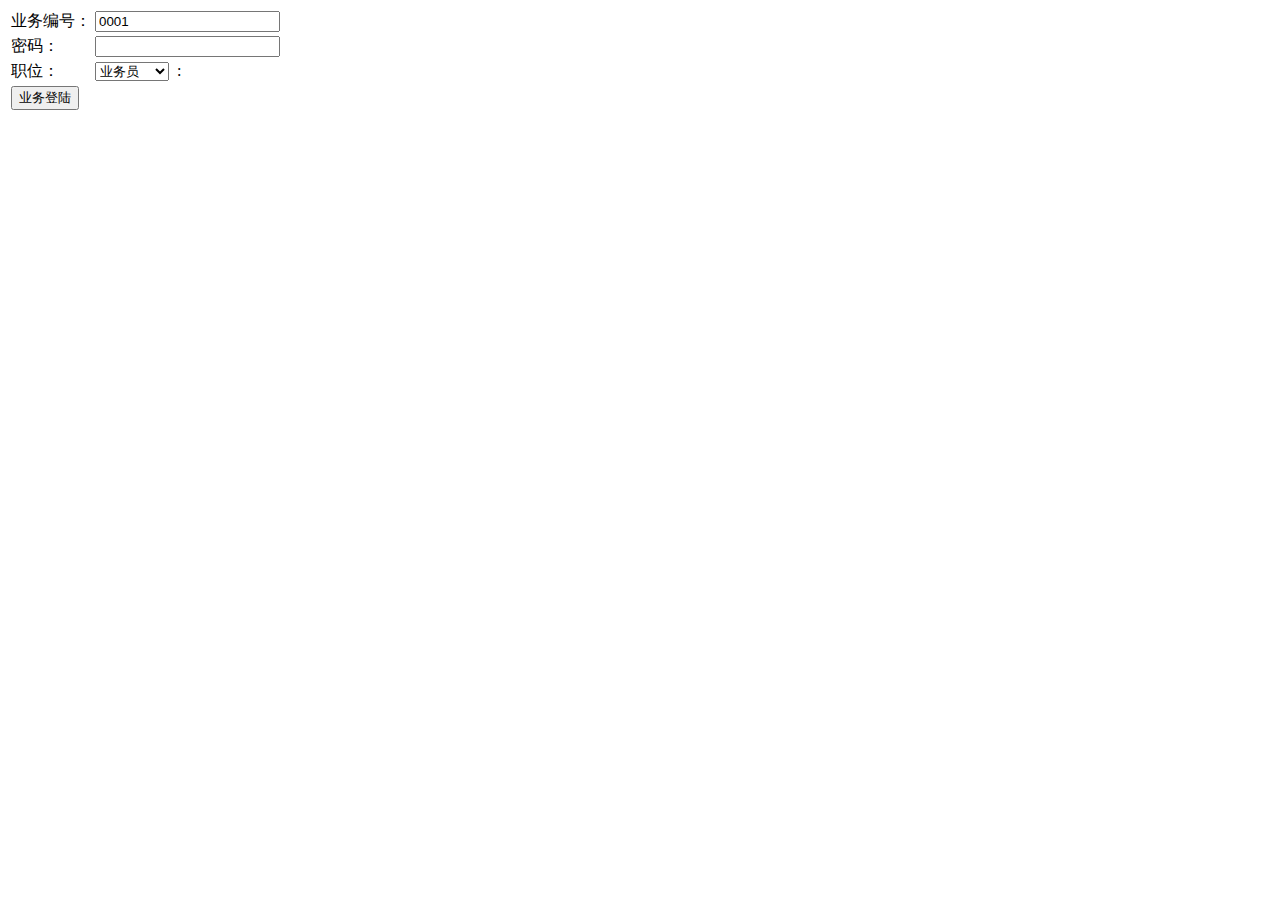
<file: index.html>
<!DOCTYPE html>
<html lang="en">
<head>
	<meta charset="UTF-8">
	<title>业务员登陆</title>
</head>
<body>
	<div id="container">
		<form action="index.php" method="post">
			<table>
				<tr>
					<td>业务编号：</td>
					<td><input type="text" name="id" value="0001"></td>
				</tr>
				<tr>
					<td>密码：</td>
					<td><input type="password" name="password"></td>
				</tr>
				<tr>
					<td>职位：</td>
					<td>
						<select name="job" id="myjob">
						<option value="业务员">业务员</option>
						<option value="分区经理">分区经理</option>
						<option value="总经理">总经理</option>
						</select>
						&nbsp:
					</td>
				</tr>
				<tr>
					<td colspan="2"><input type="submit" value="业务登陆"></td>
				</tr>
			</table>
		</form>
	</div>
</body>
</html>
</file>
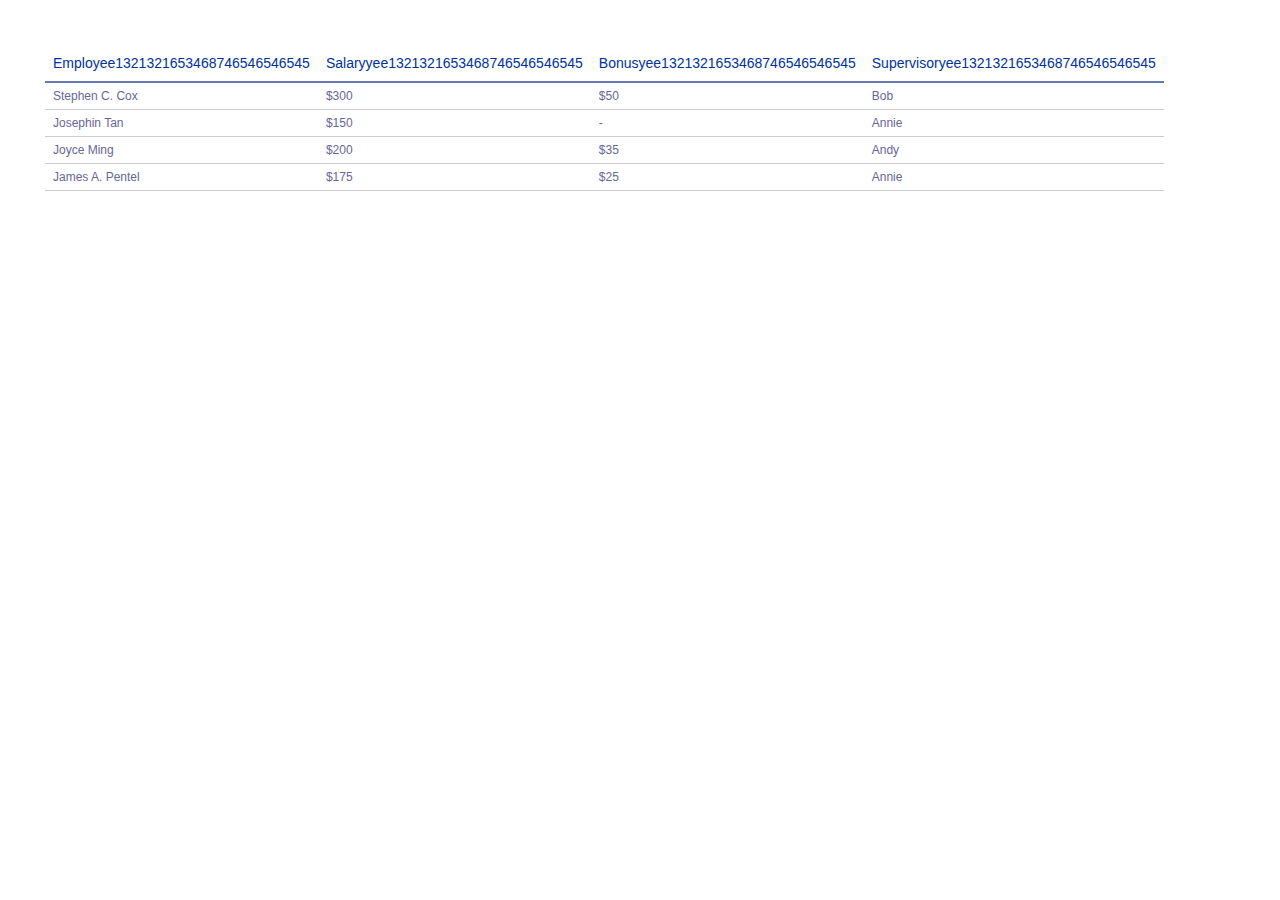
<file: mytable.html>
<!DOCTYPE html>
<html lang="en">
<head>
	<meta charset="UTF-8">
	<title>Document</title>
	<link rel="stylesheet" href="./mycss/reset.css">
	<link rel="stylesheet" href="./mytable.css">
</head>
<body>
	<table summary="Employee Pay Sheet" id="hor-minimalist-b">
    <thead>
    	<tr>
        	<th scope="col">Employee1321321653468746546546545</th>
            <th scope="col">Salaryyee1321321653468746546546545</th>
            <th scope="col">Bonusyee1321321653468746546546545</th>
            <th scope="col">Supervisoryee1321321653468746546546545</th>
        </tr>
    </thead>
    <tbody>
    	<tr>
        	<td>Stephen C. Cox</td>
            <td>$300</td>
            <td>$50</td>
            <td>Bob</td>
        </tr>
        <tr>
        	<td>Josephin Tan</td>
            <td>$150</td>
            <td>-</td>
            <td>Annie</td>
        </tr>
        <tr>
        	<td>Joyce Ming</td>
            <td>$200</td>
            <td>$35</td>
            <td>Andy</td>
        </tr>
        <tr>
        	<td>James A. Pentel</td>
            <td>$175</td>
            <td>$25</td>
            <td>Annie</td>
        </tr>
    </tbody>
</table>
</body>
</html>
</file>
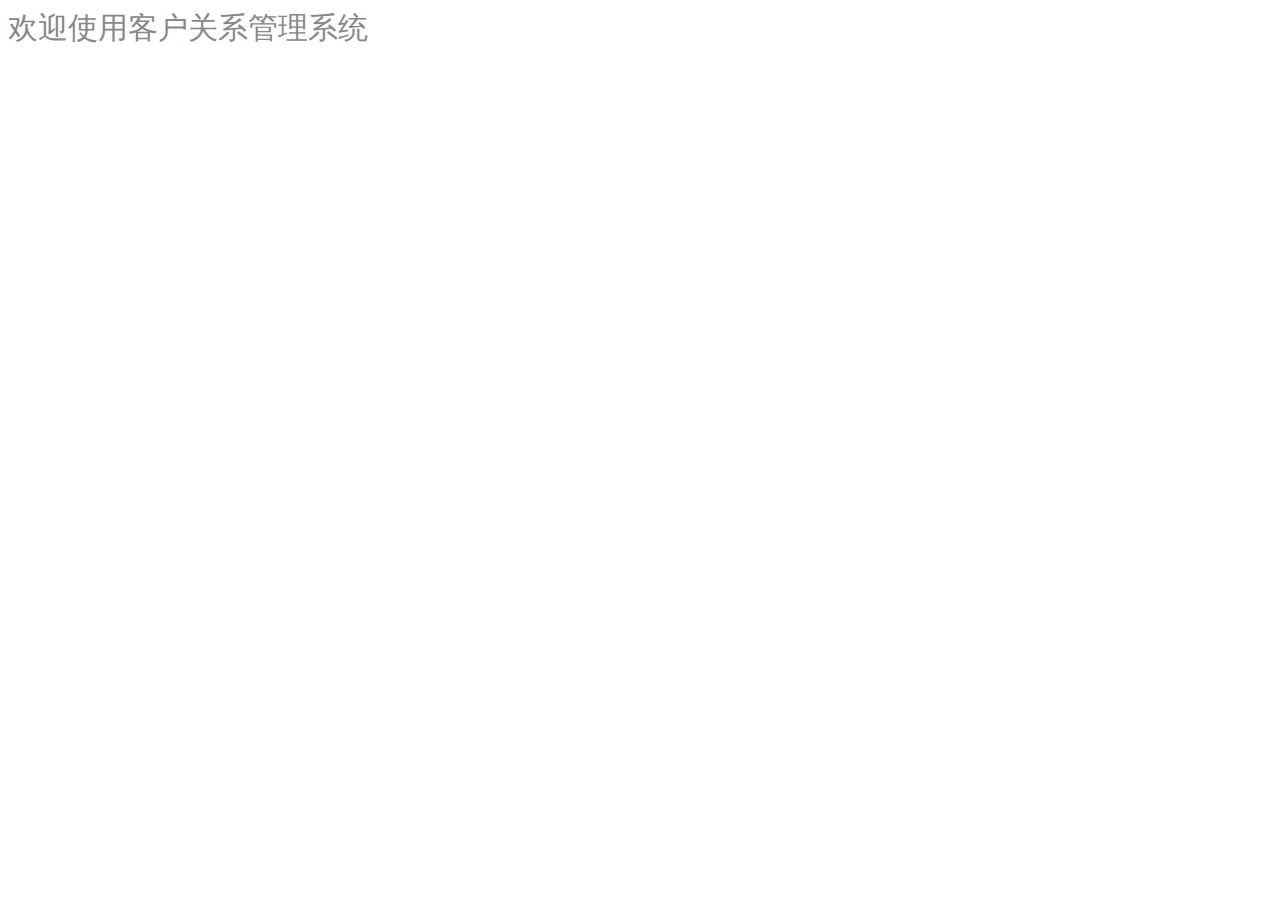
<file: welcome.html>
<!DOCTYPE html>
<html lang="en">
<head>
	<meta charset="UTF-8">
	<title>欢迎界面</title>
	<style>
		div{
			color: #888;
			font-size: 30px;
		}
	</style>
</head>
<body>
	<div>欢迎使用客户关系管理系统</div>
</body>
</html>
</file>
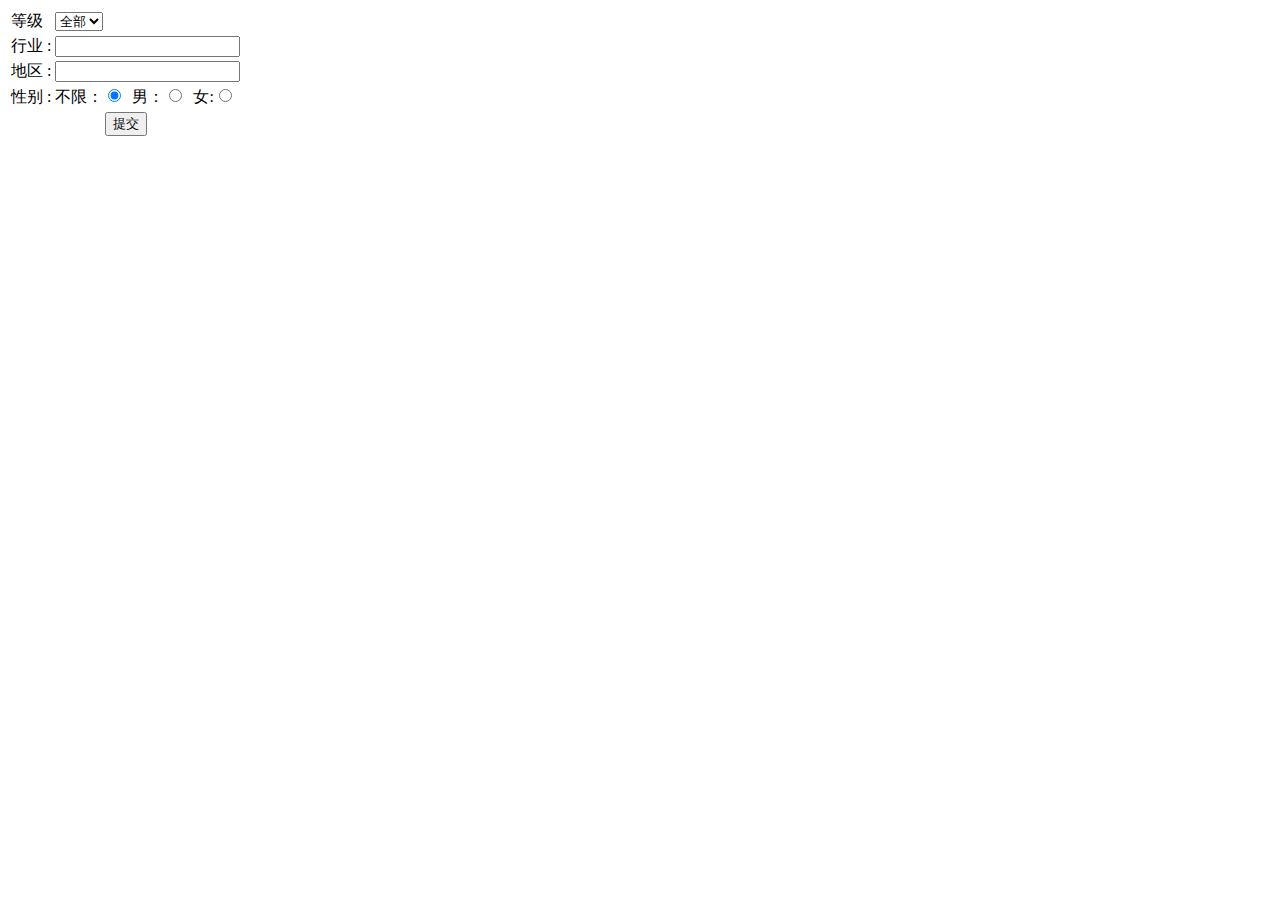
<file: classify/classify.html>
<!DOCTYPE html>
<html lang="en">
<head>
	<meta charset="UTF-8">
	<title>智能化分类</title>
</head>
<body>
	<div id="container">
		<form action="find_classify.php" method="get">
			<table>
				<tr>
					<td>等级</td>
					<td><select name="grade_level" id="customer_grade_level">
					<option value="">全部</option>
					<option value="1">一级</option>
					<option value="2">二级</option>
					<option value="3">三级</option>
					<option value="4">四级</option>
					</select></td>
				</tr>
				<tr>
					<td>行业 :</td>
					<td><input type="test" name="industry" /></td>
				</tr>
					<tr>
					<td>地区 :</td>
					<td><input type="test" name="area"  /></td>
					</tr>
					<tr>
					<td>性别 :</td>
					<td>不限：<input type="radio" name="sex" value="" checked="checked"> &nbsp;男：<input type="radio" name="sex" value="男" > &nbsp;女:<input type="radio" name="sex" value="女"></td>
				</tr>
				<tr>
					<td colspan="2" style=" text-align:center;">
						<input type="submit" value="提交">
						</td>
				</tr>
			</table>
		</form>
	</div>
</body>
</html>
</file>
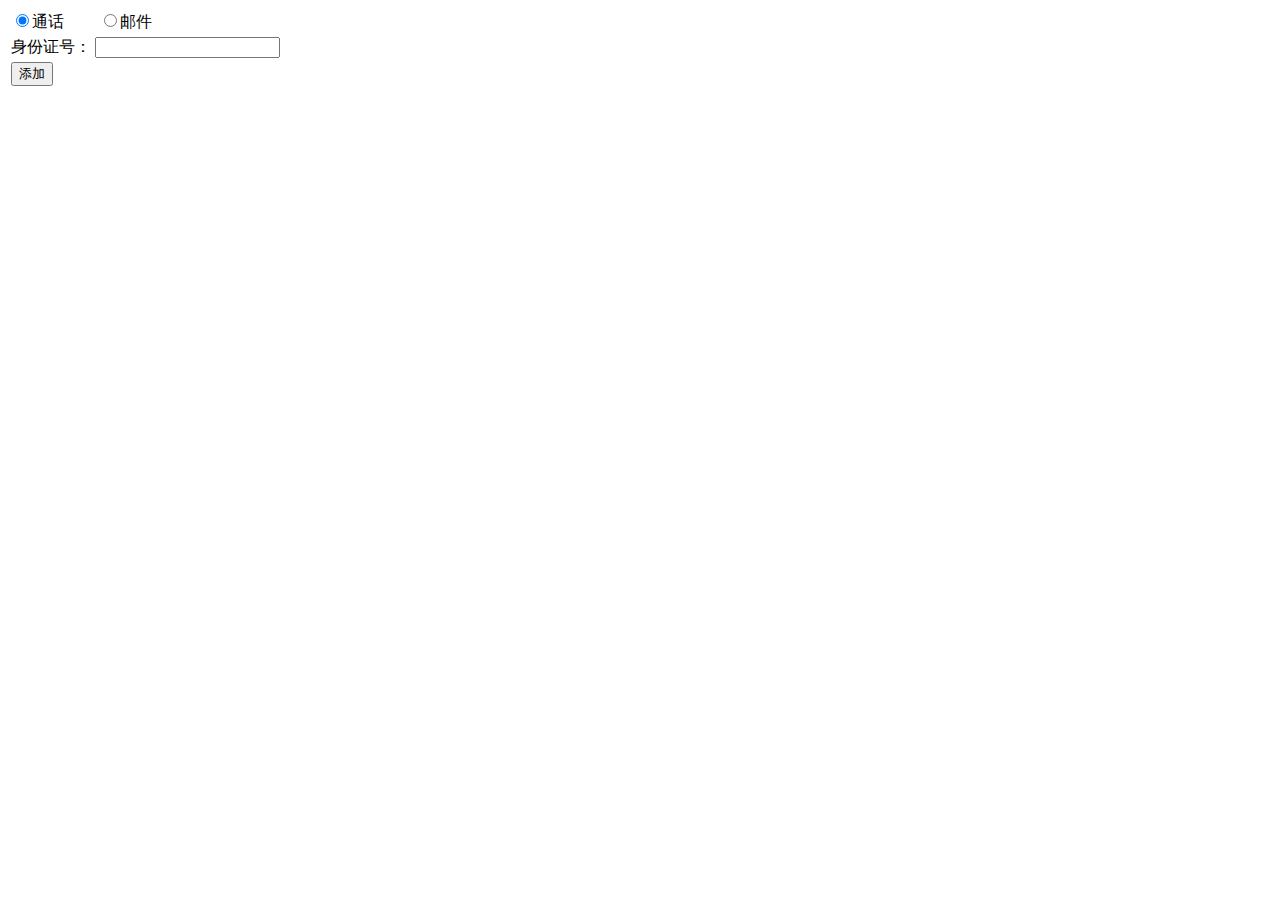
<file: communication/add_communication.html>
<!DOCTYPE html>
<html lang="en">
<head>
	<meta charset="UTF-8">
	<title>添加通讯信息</title>
</head>
<body>
	<div id="container">
		<form action="add_handle.php"  method="post" >
		<table>
			<tr>
				<td><input type="radio" name="choice" value="phone" checked="checked">通话&nbsp</td>
				<td>&nbsp<input type="radio" name="choice" value="mail">邮件</td>
			</tr>
			<tr>
				<td>身份证号：</td>
				<td><input type="text" name="id"></td>
			</tr>
			<tr>
				<td  colspan="2"><input type="submit" value="添加"></td>
			</tr>
		</table>
		</form>
	</div>
	
</body>
</html>
</file>
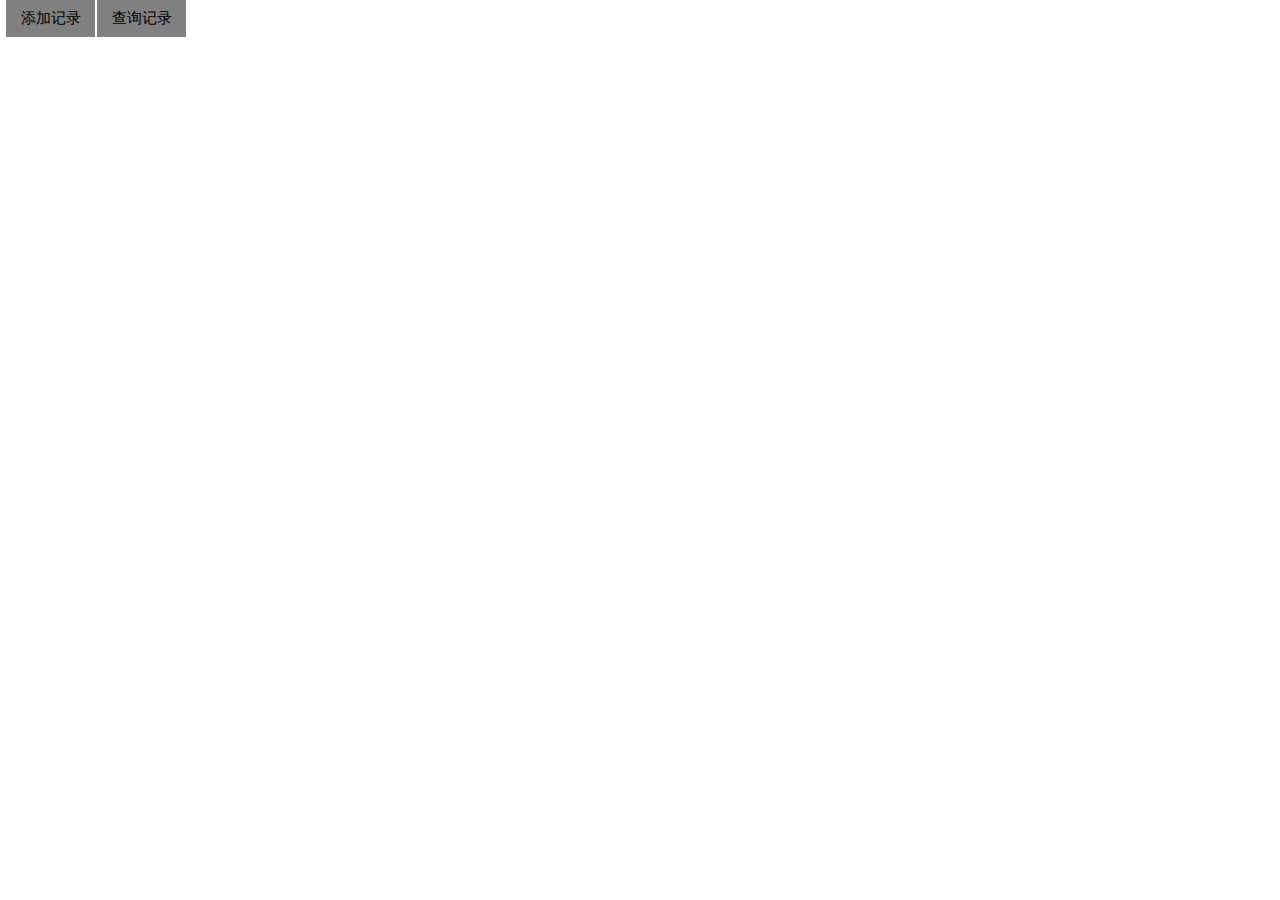
<file: communication/communication.html>
<!DOCTYPE html>
<html lang="en">
<head>
	<meta charset="UTF-8">
	<title>基本信息管理</title>
	<link rel="stylesheet" href="../mycss/reset.css">
	<link rel="stylesheet" href="./communication.css">
</head>
<body>
	<div id="container">
		<div id="catalog">
			<ul id="choice">
				<li><a href="add_communication.html">添加记录</a></li>
				<li><a href="find_communication.html">查询记录</a></li>
			</ul>
		</div>
	</div>
</body>
</html>
</file>
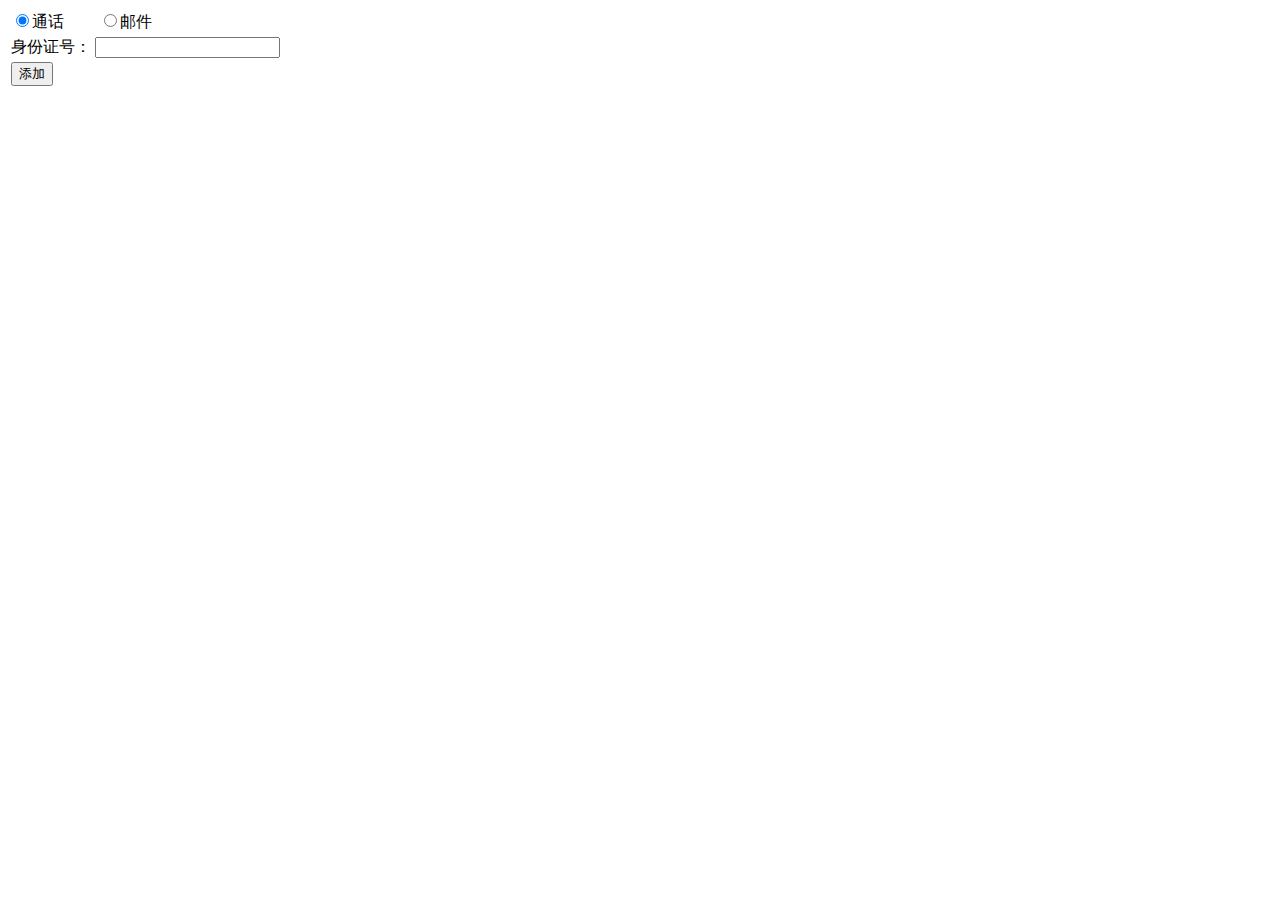
<file: communication/find_communication.html>
<!DOCTYPE html>
<html lang="en">
<head>
	<meta charset="UTF-8">
	<title>查询通讯信息</title>
</head>
<body>
	<div id="container">
		<form action="find_data.php"  method="post" >
		<table>
			<tr>
				<td><input type="radio" name="choice" value="phone" checked="checked">通话&nbsp</td>
				<td>&nbsp<input type="radio" name="choice" value="mail">邮件</td>
			</tr>
			<tr>
				<td>身份证号：</td>
				<td><input type="text" name="id"></td>
			</tr>
			<tr>
				<td  colspan="2"><input type="submit" value="添加"></td>
			</tr>
		</table>
		</form>
	</div>
	
</body>
</html>
</file>
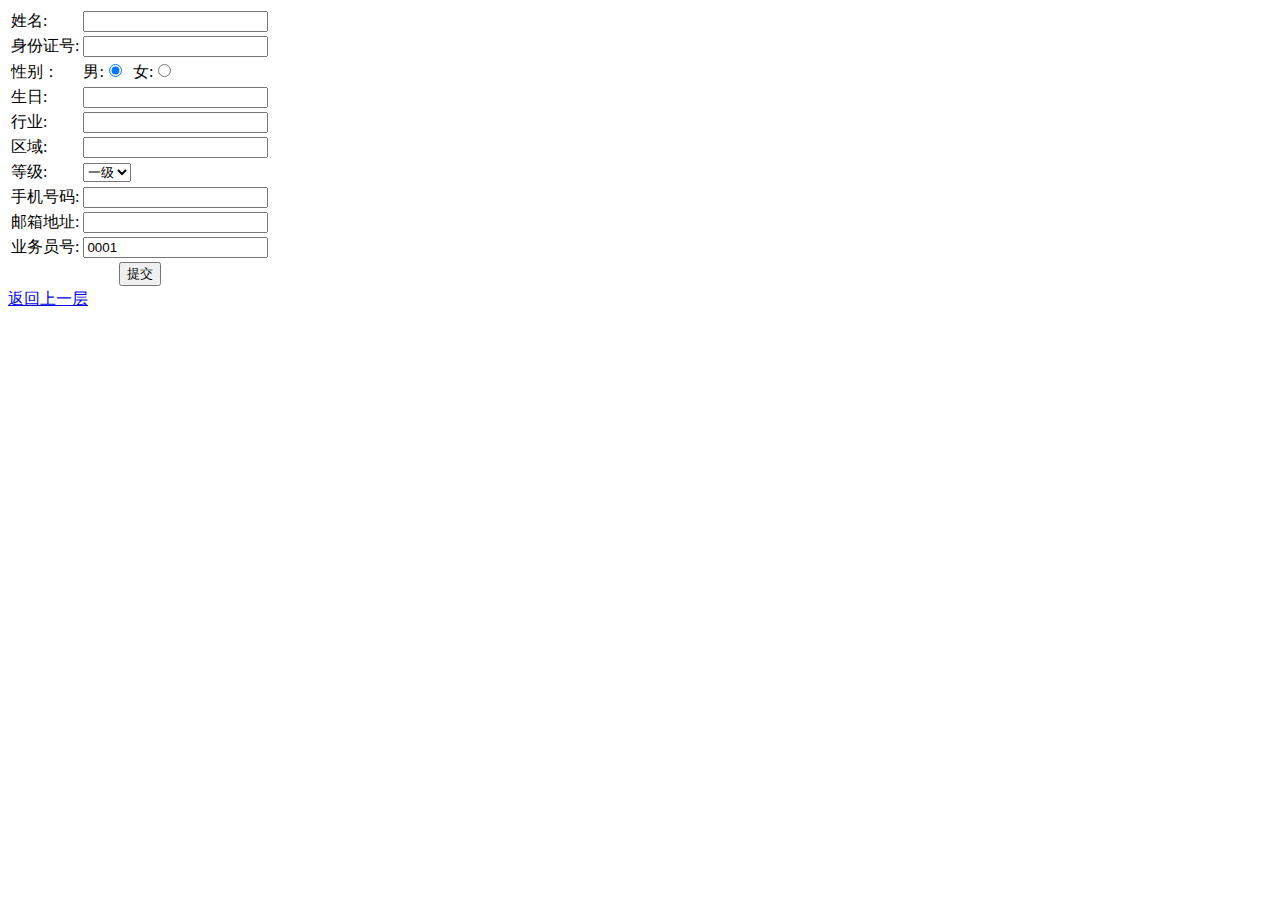
<file: information/add_information.html>
<!DOCTYPE html>
<html lang="en">
<head>
	<meta charset="UTF-8">
	<title>客户登记</title>
</head>
<body>
	<form action="add_handle.php" method="post">
		<table>
			<tr>
				<td>姓名:</td>
				<td><input type="test" name="username" /></td>
			</tr>
			<tr>
				<td>身份证号:</td>
				<td><input type="test" name="id" /></td>
			</tr>
			<tr>
				<td>性别：</td>
				<td>男:<input type="radio" name="sex" value="男" checked="checked"> &nbsp;女:<input type="radio" name="sex" value="女"></td>
			</tr>
			<tr>
				<td>生日:</td>
				<td><input type="test" name="birthday" /></td>
			</tr>
			<tr>
				<td>行业:</td>
				<td><input type="test" name="industry" /></td>
			</tr>
			<tr>
				<td>区域:</td>
				<td><input type="test" name="area" /></td>
			</tr>
			<tr>
				<td>等级:</td>
				<td>		<select name="grade_level" id="customer_grade_level">
				<option value="1">一级</option>
				<option value="2">二级</option>
				<option value="3">三级</option>
				<option value="4">四级</option>
			</select></td>
			</tr>
			<tr>
				<td>手机号码:</td>
				<td><input type="test" name="phone_number" /></td>
			</tr>
			<tr>
				<td>邮箱地址:</td>
				<td><input type="test" name="mail_address" /></td>
			</tr>
			<tr>
				<td>业务员号:</td>
				<td><input type="test" name="counterman_number" value="0001"/></td>
			</tr>
			<tr>
				<td colspan="2" style=" text-align:center;">
					<input type="submit" value="提交">
				</td>
			</tr>
		</table>
	</form>
	<div><a href="information.html" >返回上一层</a></div>
</body>
</html>
</file>
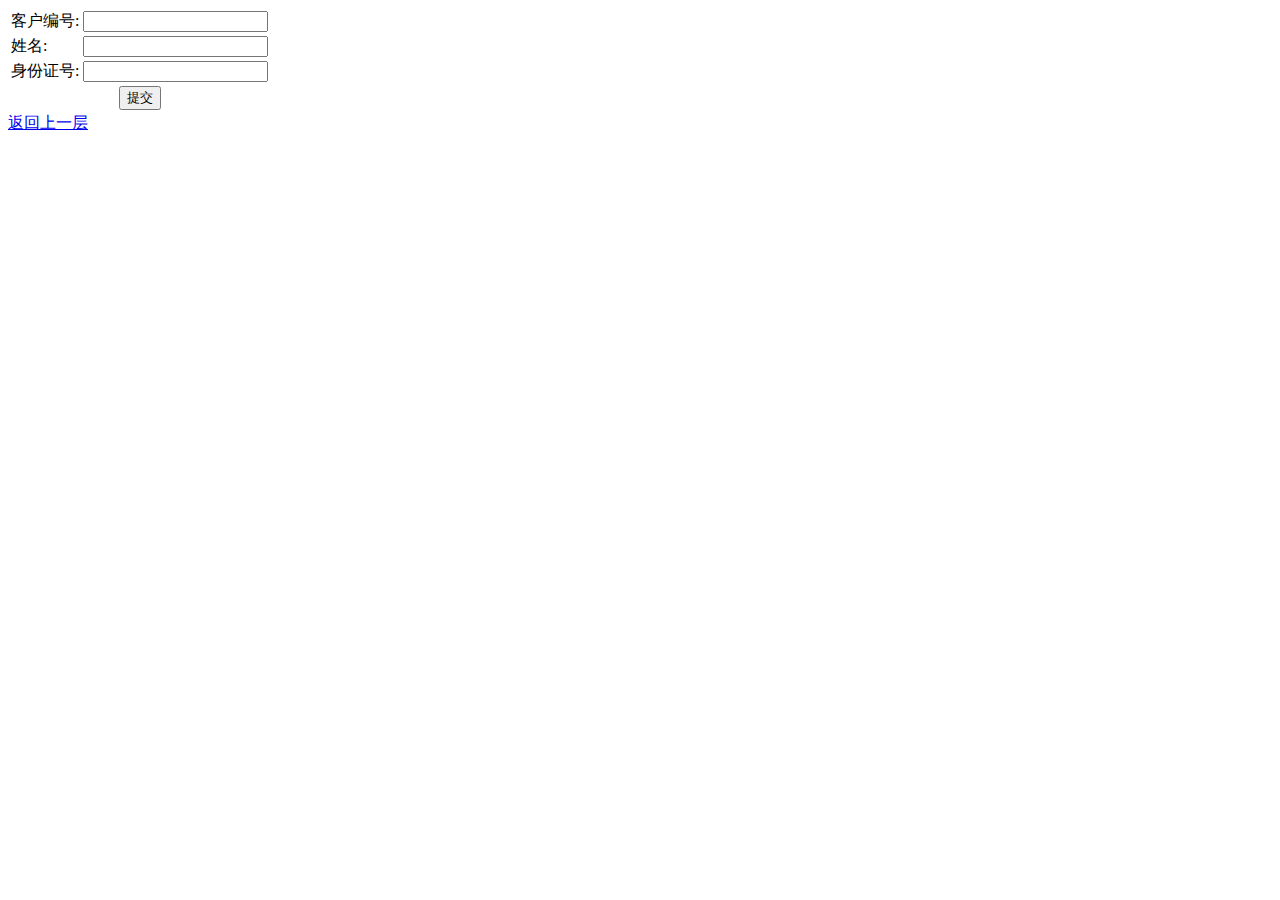
<file: information/find_information.html>
<!DOCTYPE html>
<html lang="en">
<head>
	<meta charset="UTF-8">
	<title>查询信息</title>
</head>
<body>
	<form action="find_handle.php" method="get">
		<table>
			<tr>
				<td>客户编号:</td>
				<td><input type="test" name="customer_number" /></td>
			</tr>
			<tr>
				<td>姓名:</td>
				<td><input type="test" name="username" /></td>
			</tr>
			<tr>
				<td>身份证号:</td>
				<td><input type="test" name="id" /></td>
			</tr>
			<tr>
				<td colspan="2" style=" text-align:center;">
					<input type="submit" value="提交">
				</td>
			</tr>
		</table>
	</form>
	<div><a href="information.html" >返回上一层</a></div>
</body>
</html>
</file>
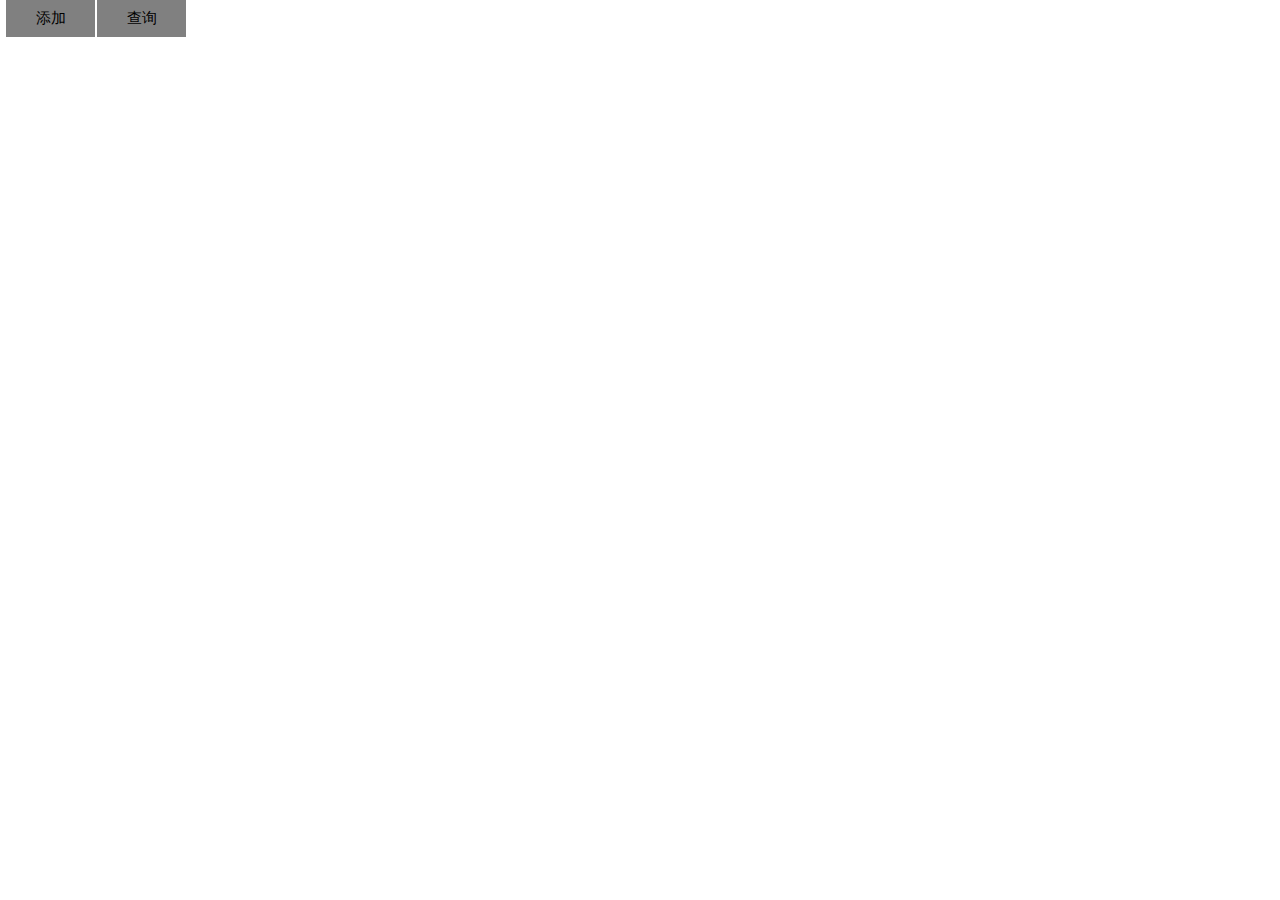
<file: information/information.html>
<!DOCTYPE html>
<html lang="en">
<head>
	<meta charset="UTF-8">
	<title>基本信息管理</title>
	<link rel="stylesheet" href="../mycss/reset.css">
	<link rel="stylesheet" href="./information.css">
</head>
<body>
	<div id="container">
		<div id="catalog">
			<ul id="choice">
				<li><a href="add_information.html">添加</a></li>
				<li><a href="find_information.html">查询</a></li>
			</ul>
		</div>
	</div>
</body>
</html>
</file>
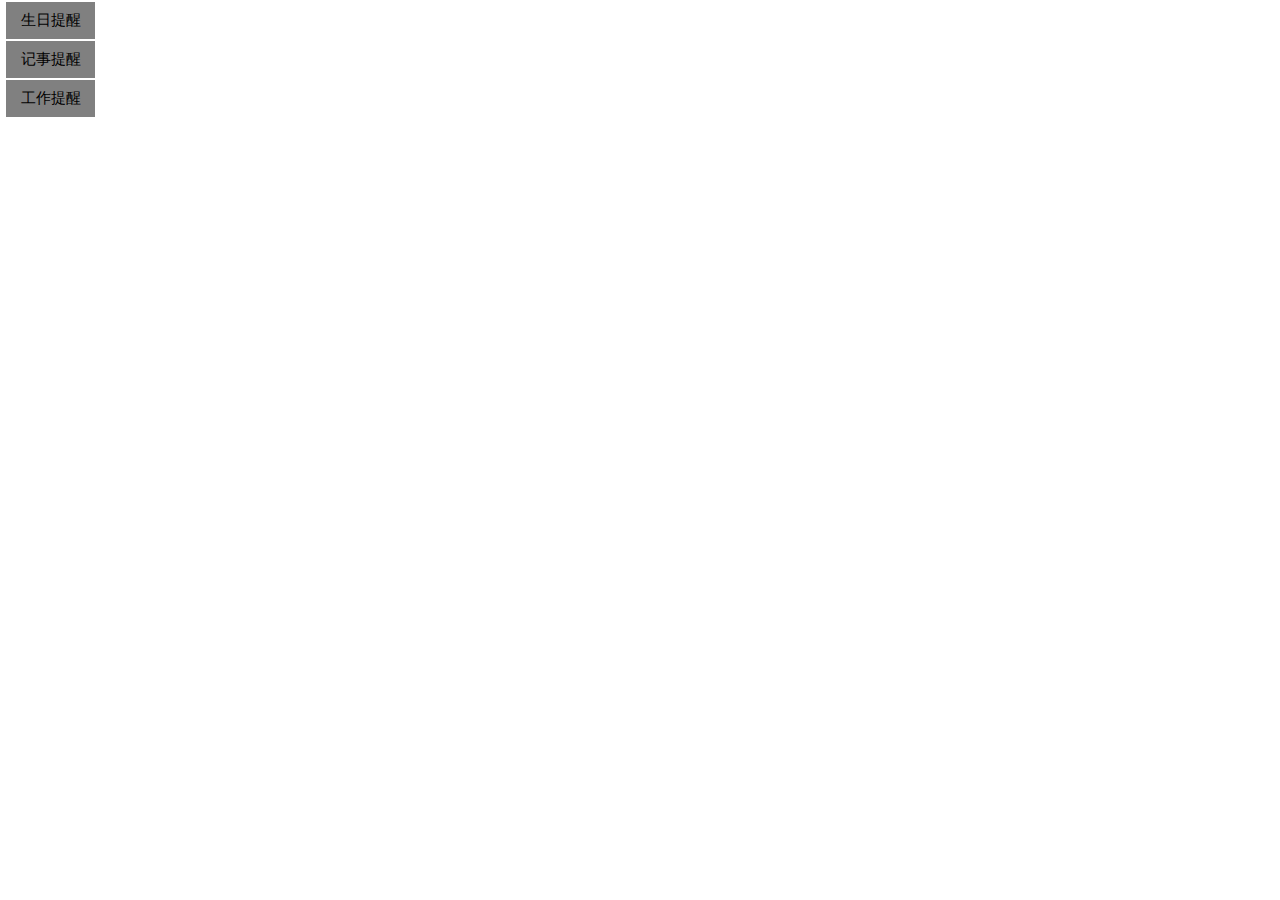
<file: remind/remind.html>
<!DOCTYPE html>
<html lang="en">
<head>
	<meta charset="UTF-8">
	<title>相关提醒</title>
	<link rel="stylesheet" href="../mycss/reset.css">
	<link rel="stylesheet" href="./remind.css">
</head>
<body>
	<div id="container">
		<div id="catalog">
			<ul id="choice">
				<li><a href="birthday_remind.php">生日提醒</a></li>
				<li><a href="notepad_remind.php">记事提醒</a></li>
				<li><a href="work_plan_remind.php">工作提醒</a></li>
			</ul>
		</div>
	</div>
</body>
</html>
</file>
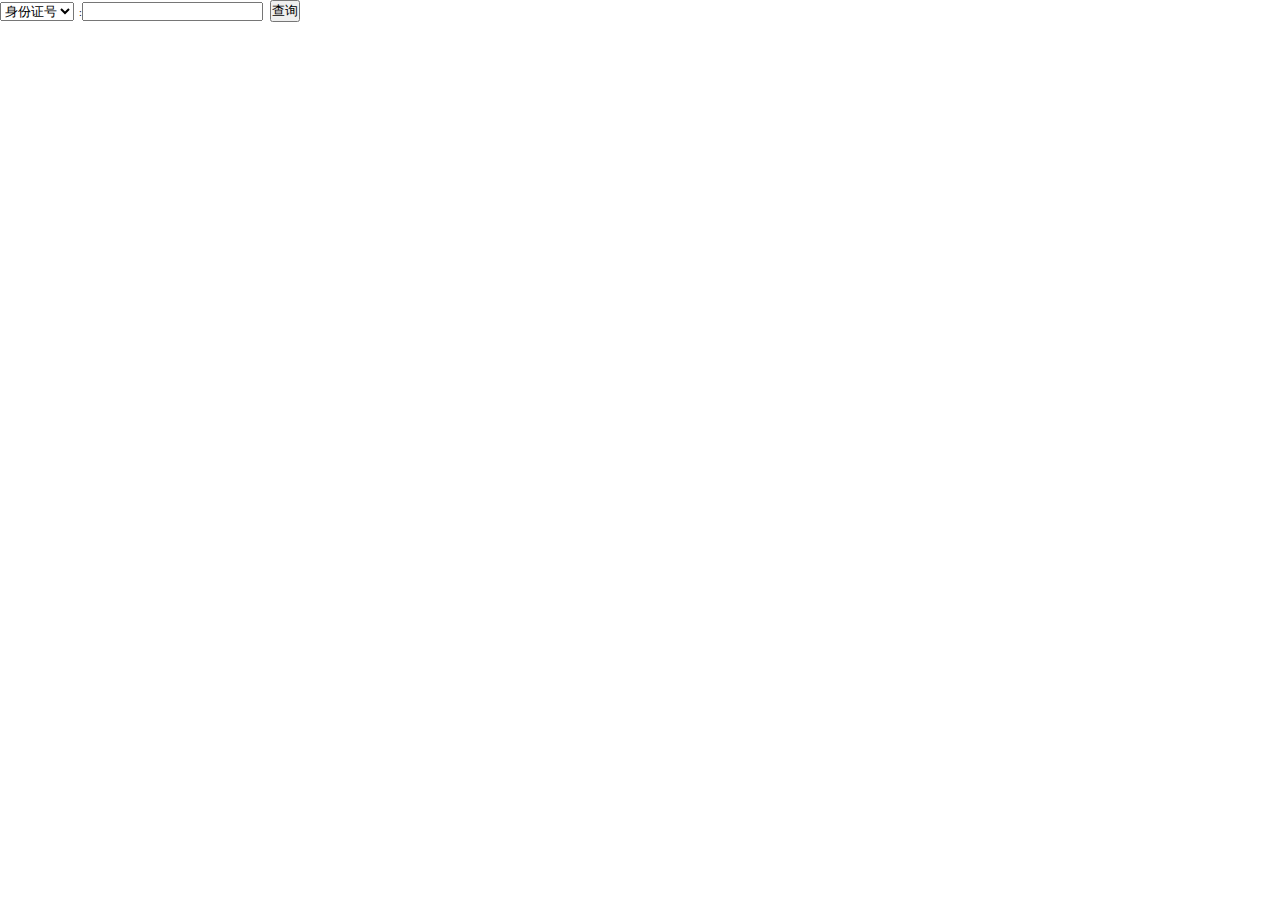
<file: storage/find_storage.html>
<!DOCTYPE html>
<html lang="en">
<head>
	<meta charset="UTF-8">
	<title>查询文档</title>
	<link rel="stylesheet" href="../mycss/reset.css">
</head>
<body>
	<div id="container">
		<form action="find_data.php" method="get">
			<table>
				<tr>
					<td>
						<select name="storage_choice" id="mystorage_choice">
						<option value="id">身份证号</option>
						<option value="doc_name">文件名</option>
						</select>
						&nbsp:
					</td>
					<td><input type="text" name="mychoice">&nbsp&nbsp&nbsp</td>
					<td><input type="submit" value="查询"></td>
				</tr>
			</table>
		</form>
	</div>
</body>
</html>
</file>
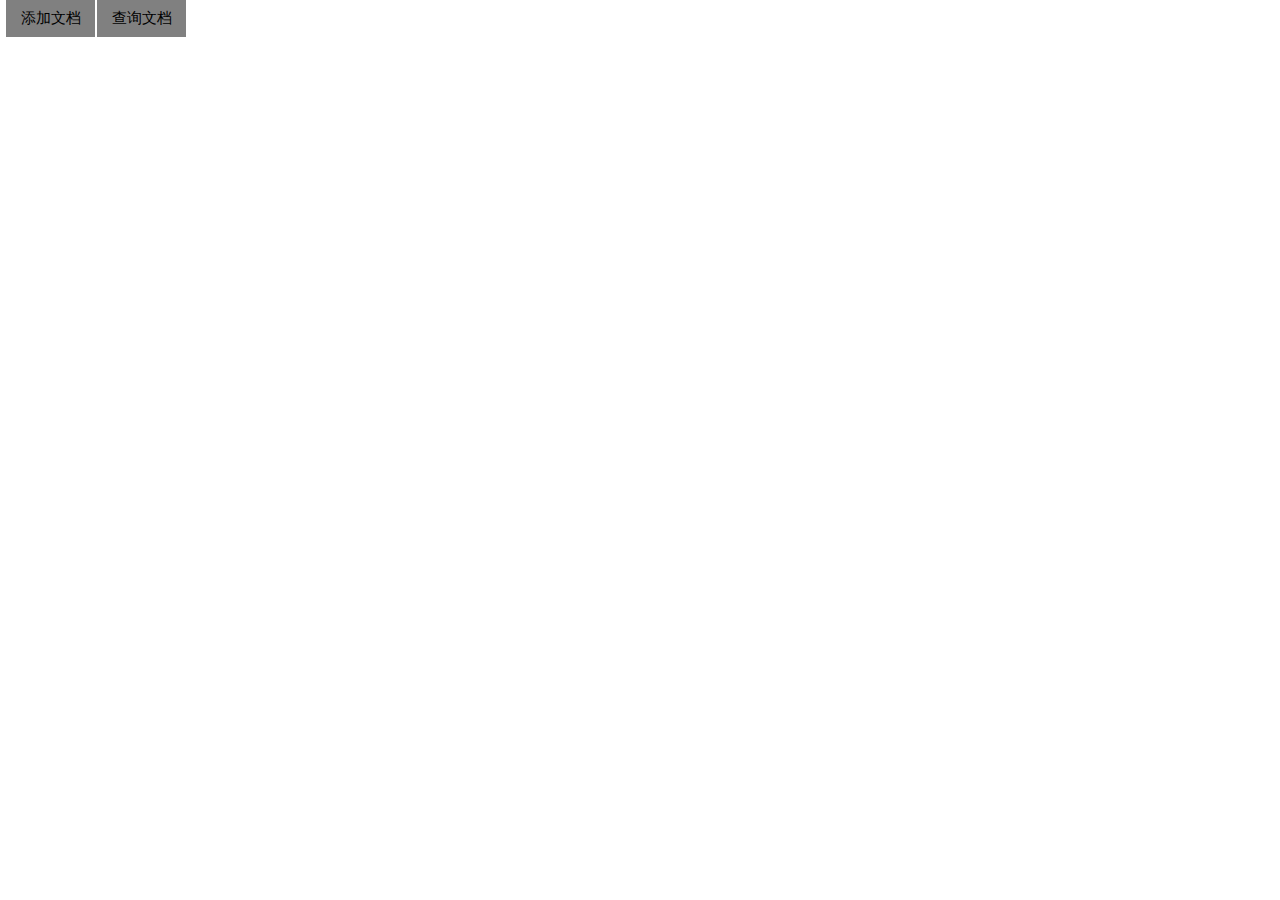
<file: storage/storage.html>
<!DOCTYPE html>
<html lang="en">
<head>
	<meta charset="UTF-8">
	<title>相关存储管理</title>
	<link rel="stylesheet" href="../mycss/reset.css">
	<link rel="stylesheet" href="./storage.css">
</head>
<body>
	<div id="container">
		<div id="catalog">
			<ul id="choice">
				<li><a href="add_storage.php">添加文档</a></li>
				<li><a href="find_storage.html">查询文档</a></li>
			</ul>
		</div>
	</div>
</body>
</html>
</file>
<file: mytable.css>
#hor-minimalist-b
{
	font-family: "Lucida Sans Unicode", "Lucida Grande", Sans-Serif;
	font-size: 12px;
	background: #fff;
	margin: 45px;
	width: 480px;
	border-collapse: collapse;
	text-align: left;
}
#hor-minimalist-b th
{
	font-size: 14px;
	font-weight: normal;
	color: #039;
	padding: 10px 8px;
	border-bottom: 2px solid #6678b1;
}
#hor-minimalist-b td
{
	border-bottom: 1px solid #ccc;
	color: #669;
	padding: 6px 8px;
}
#hor-minimalist-b tbody tr:hover td
{
	color: #009;
}
</file>
<file: communication/communication.css>
#catalog{
		height: 128px;
}
#choice{
		margin-left: 6px;
}
#choice li{
	float: left;
	height: 37px;
	margin-right: 2px;
	width: 89px;
	background: gray;
	
}
#choice  a{
	line-height: 37px;
	font-size: 15px;
	font-family: '微软雅黑';
	color: black;
	display: block;
	width: 89px;
	height: 37px;
	text-align: center;
}
#choice  a:hover{
	color: white;
	background: url(../image/nav_on.gif);
}
</file>
<file: information/information.css>
#catalog{
		height: 128px;
}
#choice{
		margin-left: 6px;
}
#choice li{
	float: left;
	height: 37px;
	margin-right: 2px;
	width: 89px;
	background: gray;
	
}
#choice  a{
	line-height: 37px;
	font-size: 15px;
	font-family: '微软雅黑';
	color: black;
	display: block;
	width: 89px;
	height: 37px;
	text-align: center;
}
#choice  a:hover{
	color: white;
	background: url(../image/nav_on.gif);
}
</file>
<file: remind/remind.css>
#catalog{
		height: 128px;
}
#choice{
		margin-left: 6px;
}
#choice li{
	height: 37px;
	margin: 2px 0px 2px 0px;
	width: 89px;
	background: gray;
	display: block;
	
}
#choice  a{
	line-height: 37px;
	font-size: 15px;
	font-family: '微软雅黑';
	color: black;
	display: block;
	width: 89px;
	height: 37px;
	text-align: center;
}
#choice  a:hover{
	color: white;
	background: url(../image/nav_on.gif);
}
</file>
<file: storage/storage.css>
#catalog{
		height: 128px;
}
#choice{
		margin-left: 6px;
}
#choice li{
	float: left;
	height: 37px;
	margin-right: 2px;
	width: 89px;
	background: gray;
	
}
#choice  a{
	line-height: 37px;
	font-size: 15px;
	font-family: '微软雅黑';
	color: black;
	display: block;
	width: 89px;
	height: 37px;
	text-align: center;
}
#choice  a:hover{
	color: white;
	background: url(../image/nav_on.gif);
}
</file>
